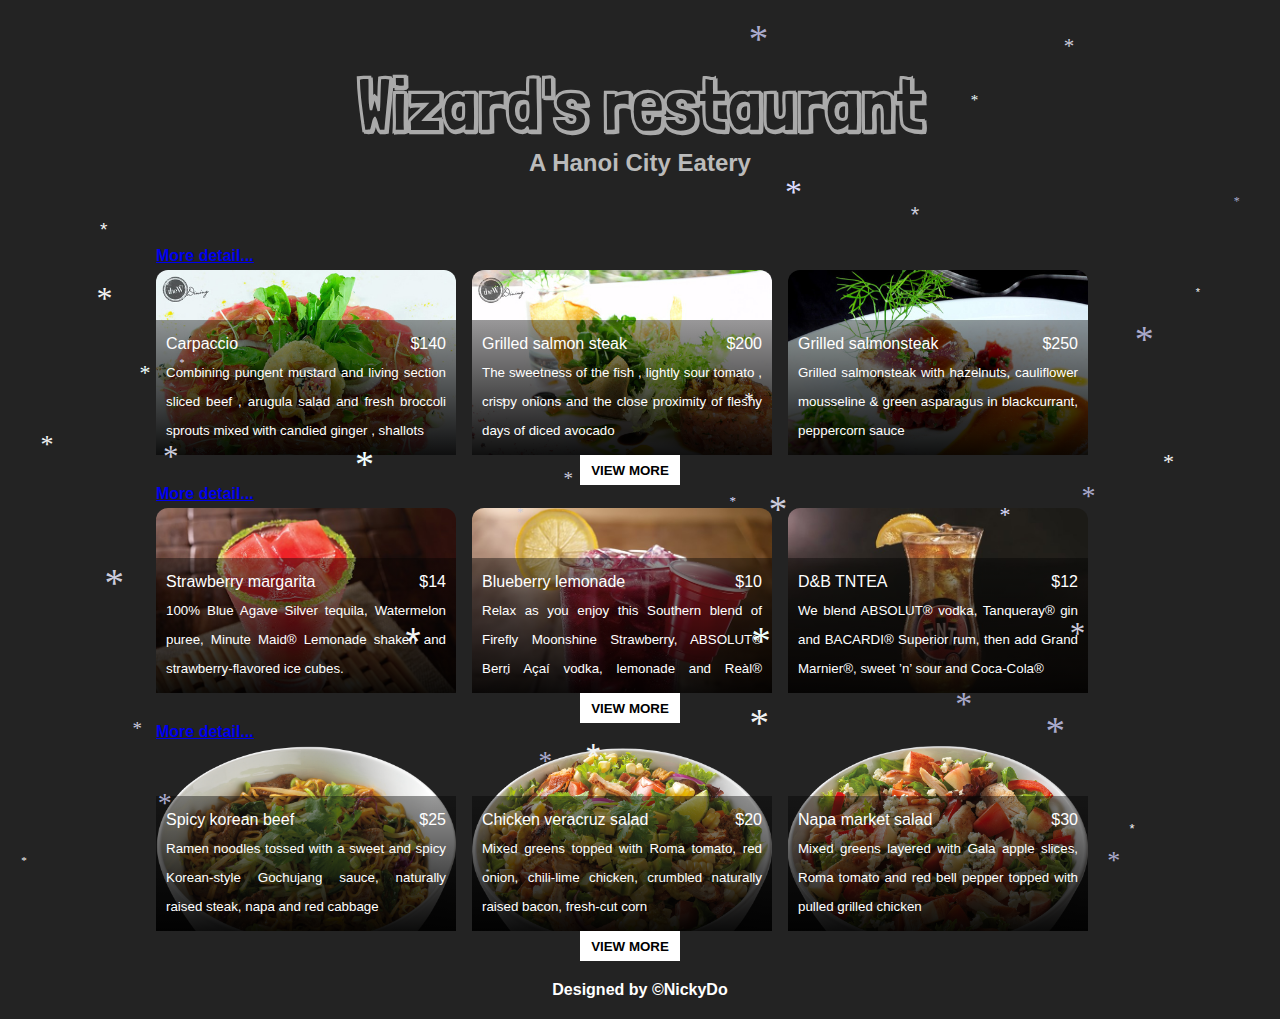
<file: menu's res(pj1)/index.html>
<!DOCTYPE html>
<html>
	<head>
		<meta charset="utf-8"/>
		<title>Menu</title>
		<script src="jquery/jquery-3.1.0.min.js"></script>
		<link href="https://fonts.googleapis.com/css?family=Londrina+Shadow" rel="stylesheet" type="text/css">
		<link rel="stylesheet" type="text/css" href="css/stylesheet.css"/>
		<script type="text/javascript">
			jQuery(document).ready(function(){
				var but1 = $("button#b1");
				var but2 = $("button#b2");
				var but3 = $("button#b3");
				var art1 = $("article#a1");
				var art2 = $("article#a2");
				var art3 = $("article#a3");
				var wid = $("body").width();
				var hei = $("body").height();
				
				but1.css({"margin-left":wid/2 - 120/2});
				but2.css({"margin-left":wid/2 - 120/2});
				but3.css({"margin-left":wid/2 - 120/2});
				
				but1.click(function(){
					var sec1 = $("article#a1 section:nth-child(1)");
					sec1.hide("fast", "linear", function(){
						art1.append($(this));
						$(this).css("display", "block")
					});
				})
				
				but2.click(function(){
					var sec2 = $("article#a2 section:nth-child(1)");
					sec2.hide("fast", "linear", function(){
						art2.append($(this));
						$(this).css("display", "block")
					});
				})
				
				but3.click(function(){
					var sec3 = $("article#a3 section:nth-child(1)");
					sec3.hide("fast", "linear", function(){
						art3.append($(this));
						$(this).css("display", "block")
					});
				})
				
			})
		</script>
	</head>
	
	<body>
	
	<header>
		<h1>Wizard's restaurant</h1>
		<h2>A Hanoi City Eatery</h2>
	</header>
			<a href="food.html"><h4 style="margin:0 0 -20px 16px">More detail...</h4></a>
	<article id="a1">
		<section>
		<div class="first show-description">
			<p>Carpaccio <span class="price">$140</span><br />
			<small>Combining pungent mustard and living section sliced ​​beef , arugula salad and fresh broccoli sprouts mixed with candied ginger , shallots</small>
			</p>
		</div>
		</section>
		
		<section>
		<div class="second show-description">
			<p>Grilled salmon steak<span class="price">$200</span><br />
			<small>The sweetness of the fish , lightly sour tomato , crispy onions and the close proximity of fleshy days of diced avocado</small>
			</p>	
		</div>
		</section>
		
		<section>
		<div class="third show-description">
			<p>Grilled salmonsteak <span class="price">$250</span><br />
			<small>Grilled salmonsteak with hazelnuts, cauliflower mousseline & green asparagus in blackcurrant, peppercorn sauce</small>
			</p>
			<!--<button>Like</button>-->
		</div>
		</section>
		
		<section>
		<div class="r2-f1 show-description">
			<p>Dégustation Menu <span class="price">$150</span><br />
			<small>Saffron emulsion with exciting yellow add pleasant flavour into each piece of seared scallops & seafood, bouquet of vegetables </small>
			</p>
		</div>
		</section>

		<section>
		<div class="r2-f2 show-description">
			<p>Parmaham <span class="price">$100</span><br />
			<small>The stater called Rolled prosciutto with grilled eggplants & Gorgonzola cheese, arugula & artichoke in basil oil & balsamic glaze</small>
			</p>
		</div>
		</section>
		
		<section>
		<div class="r2-f3 show-description">
			<p>Banana fritters  <span class="price">$100</span><br />
			<small>Banana fritters with fresh coconut, chocolate sauce</small>
			</p>
		</div>
		</section>
		
		<section>
		<div class="r2-r1 show-description">
			<p>Bread <span class="price">$20</span><br />
			<small>You may don't know!<br />Bread used in starter is for balancing your taste before upcoming main courses.</small>
			</p>
		</div>
		</section>
		
		<section>
		<div class="r2-r2 show-description">
			<p>4-course set dessert<span class="price">$50</span><br />
			<small>Spicy cocoa crème brulée, chocolate fondant & ganache, curacao Chantilly, tangerine sorbet</small>
			</p>
		</div>
		</section>
		
		<section>
		<div class="r2-r3 show-description">
			<p>Fresh prawn spring rolls<span class="price">$80</span><br />
			<small>Soft and tenacious rice papers are skilfully wrapped up with shelled shrimps and various fresh vegetables</small>
			</p>
		</div>
		</section>
		
	</article>

	<button id="b1">View more</button>
	
	<a href="drinks.html"><h4 style="margin:0 0 -20px 16px">More detail...</h4></a>
	<article id="a2" style="clear: both;">
		<section>
		<div class="ri-u1 show-description">
			<p>Strawberry margarita<span class="price">$14</span><br />
			<small>100% Blue Agave Silver tequila, Watermelon puree, Minute Maid® Lemonade shaken and strawberry-flavored ice cubes.</small>
			</p>
		</div>
		</section>
		
		<section>
		<div class="ri-u2 show-description">
			<p>Blueberry lemonade<span class="price">$10</span><br />
			<small>Relax as you enjoy this Southern blend of Firefly Moonshine Strawberry, ABSOLUT® Berri Açaí vodka, lemonade and Reàl® Blueberry puree.</small>
			</p>
		</div>
		</section>
		
		<section>
		<div class="ri-u3 show-description">
			<p>D&B TNTEA<span class="price">$12</span><br />
			<small>We blend ABSOLUT® vodka, Tanqueray® gin and BACARDI® Superior rum, then add Grand Marnier®,  sweet ’n’ sour and Coca-Cola®</small>
			</p>
		</div>
		</section>
		
		<section>
		<div class="rw-u1 show-description">
			<p>Original snow cone<span class="price">$18</span><br />
			<small>DeKuyper® Watermelon Pucker®, Malibu® Coconut rum, Pinnacle® Cherry vodka, DeKuyper® blue curaçao, a splash of Sprite® and pomegranate syrup.</small>
			</p>
		</div>
		</section>
		
		<section>
		<div class="rw-u2 show-description">
			<p>Coconut margarita<span class="price">$15</span><br />
			<small>Sauza® Blue 100% Blue Agave Silver tequila, Malibu® Coconut rum, Pinnacle® Key Lime Whipped vodka</small>
			</p>
		</div>
		</section>
		
		<section>
		<div class="rw-u3 show-description">
			<p>Glow kone®<span class="price">$18</span><br />
			<small>A refreshing fruity blend of Stoli® Vanil™ vodka, Pinnacle® Cherry vodka, lime sour mix, Monin® Vanilla and grenadine</small>
			</p>
		</div>
		</section>
		
		<section>
		<div class="rz-u1 show-description">
			<p>ZOMBIE <span class="price">$12</span><br />
			<small>A potent concoction of BACARDI® Superior rum, Cruzan® Aged rum, pineapple juice, orange juice and grenadine</small>
			</p>
		</div>
		</section>
		
		<section>
		<div class="rz-u2 show-description">
			<p>ORIGINAL CORONARITA™ <span class="price">$10</span><br />
			<small>7 oz. Corona® in a refreshing margarita made with Sauza® Blue 100% Blue Agave Silver tequila, DeKuyper® triple sec</small>
			</p>
		</div>
		</section>
		
		<section>
		<div class="rz-u3 show-description">
			<p>SPICED STRAWBERRY <span class="price">$15</span><br />
			<small>Sauza® Blue 100% Blue Agave Silver tequila, Captain Morgan® Original Spiced Rum, 14 Hands Vineyards Merlot</small>
			</p>
		</div>
		</section>
		
	</article>
	
	<button id="b2">View more</button>
	
	<a href="noodle.html"><h4 style="margin:0 0 -20px 16px">More detail...</h4></a>
	<article id="a3">
		<section>
		<div class="n1-r1 show-description">
			<p>Spicy korean beef <span class="price">$25</span><br />
			<small>Ramen noodles tossed with a sweet and spicy Korean-style Gochujang sauce, naturally raised steak, napa and red cabbage</small>
			</p>
		</div>
		</section>
		
		<section>
		<div class="n1-r2 show-description">
			<p>Chicken veracruz salad <span class="price">$20</span><br />
			<small>Mixed greens topped with Roma tomato, red onion, chili-lime chicken, crumbled naturally raised bacon, fresh-cut corn</small>
			</p>
		</div>
		</section>
		
		<section>
		<div class="n1-r3 show-description">
			<p>Napa market salad <span class="price">$30</span><br />
			<small>Mixed greens layered with Gala apple slices, Roma tomato and red bell pepper topped with pulled grilled chicken</small>
			</p>
		</div>
		</section>
		
		<section>
		<div class="n2-r1 show-description">
			<p>Pesto cavatappi<span class="price">$22</span><br />
			<small>Curly pasta, basil pesto, garlic, mushrooms, tomato, wine, cream, parmesan and Italian parsley</small>
			</p>
		</div>
		</section>
		
		<section>
		<div class="n2-r2 show-description">
			<p>Pad Thai<span class="price">$28</span><br />
			<small>This new recipe highlights a more traditional sauce and features green onions instead of carrots</small>
			</p>
		</div>
		</section>
		
		<section>
		<div class="n2-r3 show-description">
			<p>Bangkok Curry<span class="price">$20</span><br />
			<small>Sweet coconut curry, broccoli, carrots, red bell pepper, onion, mushrooms, a light portion of rice noodles</small>
			</p>
		</div>
		</section>
		
		<section>
		<div class="n3-r1 show-description">
			<p>Steak stroganoff<span class="price">$25</span><br />
			<small>Naturally raised steak, mushroom sherry cream sauce, fresh herbs, cracked pepper, sautéed mushrooms, wavy egg noodles</small>
			</p>
		</div>
		</section>
		
		<section>
		<div class="n3-r2 show-description">
			<p>Penne rosa<span class="price">$20</span><br />
			<small>Spicy tomato cream sauce, penne pasta, mushrooms, tomato, spinach, wine and parmesan or feta</small>
			</p>
		</div>
		</section>
		
		<section>
		<div class="n3-r3 show-description">
			<p>Buttered noodles<span class="price">$30</span><br />
			<small>Tender wavy egg noodles, butters, Italian seasonings and parmesan</small>
			</p>
		</div>
		</section>
		
	</article>
	
	<button id="b3">View more</button>
	
	
	<footer>
		<h4>Designed by &copyNickyDo</h4>
	</footer>
	
		<script>
			$('div').on('click', function(){
				$(this).toggleClass('show-description');
			});
		</script>
		<script language="JavaScript" src="javascript/snow.js"></script>
		
	</body>
</html>
</file>
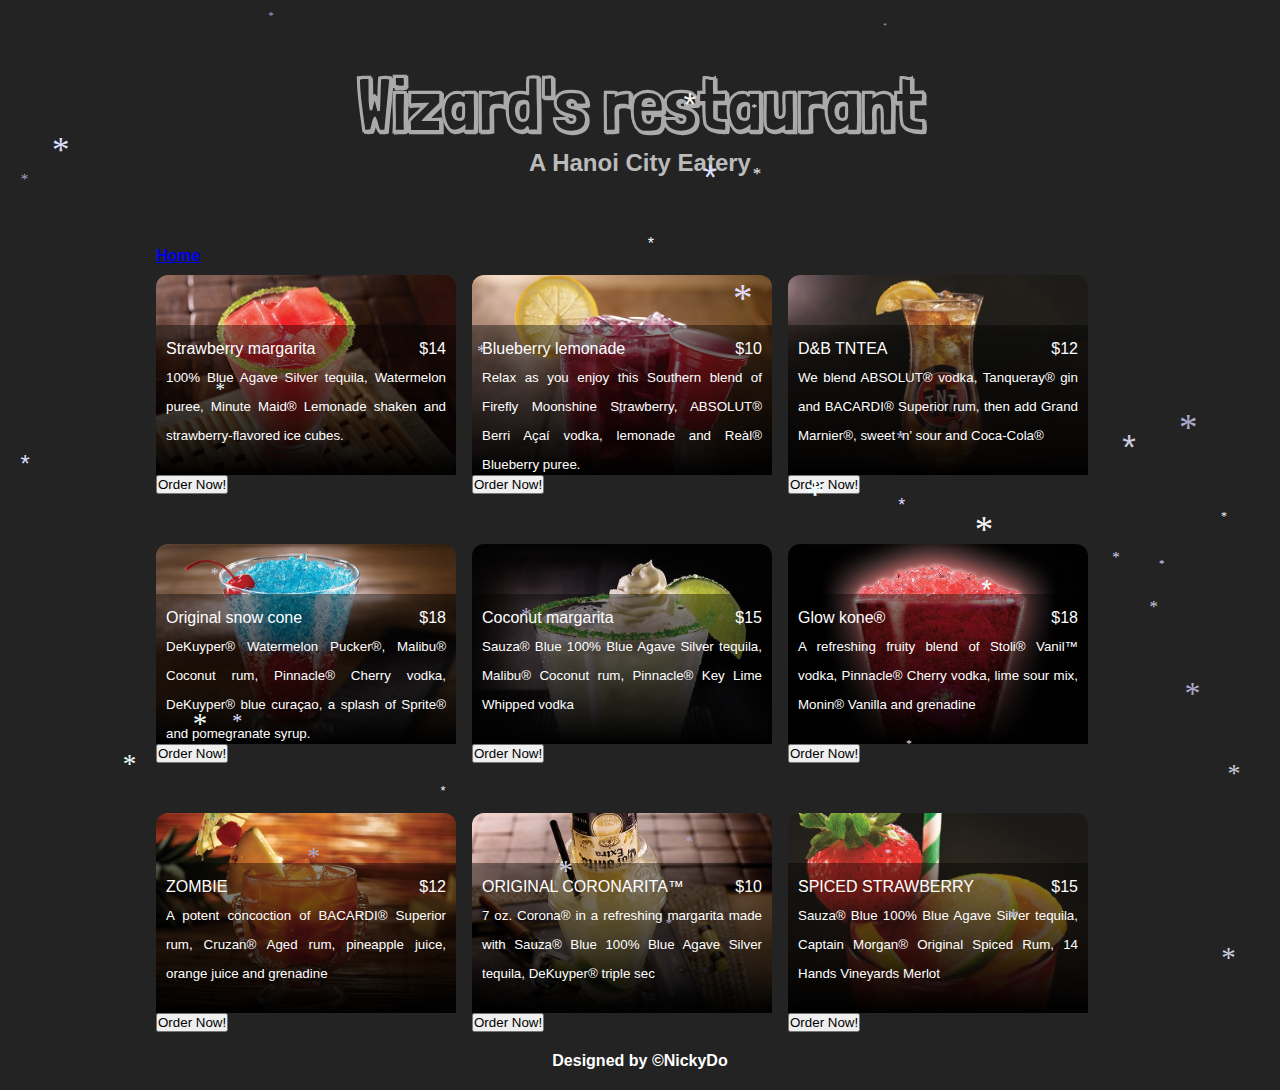
<file: menu's res(pj1)/drinks.html>
<!DOCTYPE html>
<html>
	<head>
		<meta charset="utf-8"/>
		<title>Drinks</title>
		<script src="jquery/jquery-3.1.0.min.js"></script>
		<link href="https://fonts.googleapis.com/css?family=Londrina+Shadow" rel="stylesheet" type="text/css">
		<link rel="stylesheet" type="text/css" href="css/stylef.css"/>
	</head>
	
	<body>
	
	<header>
		<h1>Wizard's restaurant</h1>
		<h2>A Hanoi City Eatery</h2>
	</header>
	<a href="index.html"><h4 style="margin:0 0 -20px 16px">Home</h4></a>

	<article>
	<section>
		<div class="ri-u1 show-description">
			<p>Strawberry margarita<span class="price">$14</span><br />
			<small>100% Blue Agave Silver tequila, Watermelon puree, Minute Maid® Lemonade shaken and strawberry-flavored ice cubes.</small>
			</p>
		</div>
		<button>Order Now!</button>
		</section>
		
		<section>
		<div class="ri-u2 show-description">
			<p>Blueberry lemonade<span class="price">$10</span><br />
			<small>Relax as you enjoy this Southern blend of Firefly Moonshine Strawberry, ABSOLUT® Berri Açaí vodka, lemonade and Reàl® Blueberry puree.</small>
			</p>
		</div>
		<button>Order Now!</button>
		</section>
		
		<section>
		<div class="ri-u3 show-description">
			<p>D&B TNTEA<span class="price">$12</span><br />
			<small>We blend ABSOLUT® vodka, Tanqueray® gin and BACARDI® Superior rum, then add Grand Marnier®,  sweet ’n’ sour and Coca-Cola®</small>
			</p>
		</div>
		<button>Order Now!</button>
		</section>
		
		<section>
		<div class="rw-u1 show-description">
			<p>Original snow cone<span class="price">$18</span><br />
			<small>DeKuyper® Watermelon Pucker®, Malibu® Coconut rum, Pinnacle® Cherry vodka, DeKuyper® blue curaçao, a splash of Sprite® and pomegranate syrup.</small>
			</p>
		</div>
		<button>Order Now!</button>
		</section>
		
		<section>
		<div class="rw-u2 show-description">
			<p>Coconut margarita<span class="price">$15</span><br />
			<small>Sauza® Blue 100% Blue Agave Silver tequila, Malibu® Coconut rum, Pinnacle® Key Lime Whipped vodka</small>
			</p>
		</div>
		<button>Order Now!</button>
		</section>
		
		<section>
		<div class="rw-u3 show-description">
			<p>Glow kone®<span class="price">$18</span><br />
			<small>A refreshing fruity blend of Stoli® Vanil™ vodka, Pinnacle® Cherry vodka, lime sour mix, Monin® Vanilla and grenadine</small>
			</p>
		</div>
		<button>Order Now!</button>
		</section>
		
		<section>
		<div class="rz-u1 show-description">
			<p>ZOMBIE <span class="price">$12</span><br />
			<small>A potent concoction of BACARDI® Superior rum, Cruzan® Aged rum, pineapple juice, orange juice and grenadine</small>
			</p>
		</div>
		<button>Order Now!</button>
		</section>
		
		<section>
		<div class="rz-u2 show-description">
			<p>ORIGINAL CORONARITA™ <span class="price">$10</span><br />
			<small>7 oz. Corona® in a refreshing margarita made with Sauza® Blue 100% Blue Agave Silver tequila, DeKuyper® triple sec</small>
			</p>
		</div>
		<button>Order Now!</button>
		</section>
		
		<section>
		<div class="rz-u3 show-description">
			<p>SPICED STRAWBERRY <span class="price">$15</span><br />
			<small>Sauza® Blue 100% Blue Agave Silver tequila, Captain Morgan® Original Spiced Rum, 14 Hands Vineyards Merlot</small>
			</p>
		</div>
		<button>Order Now!</button>
		</section>
		
	</article>
	
	<footer>
		<h4>Designed by &copyNickyDo</h4>
	</footer>
	
	<script>
			$('div').on('click', function(){
				$(this).toggleClass('show-description');
			});
	</script>
	<script language="JavaScript" src="javascript/snow.js"></script>

	</body>
</html>
</file>
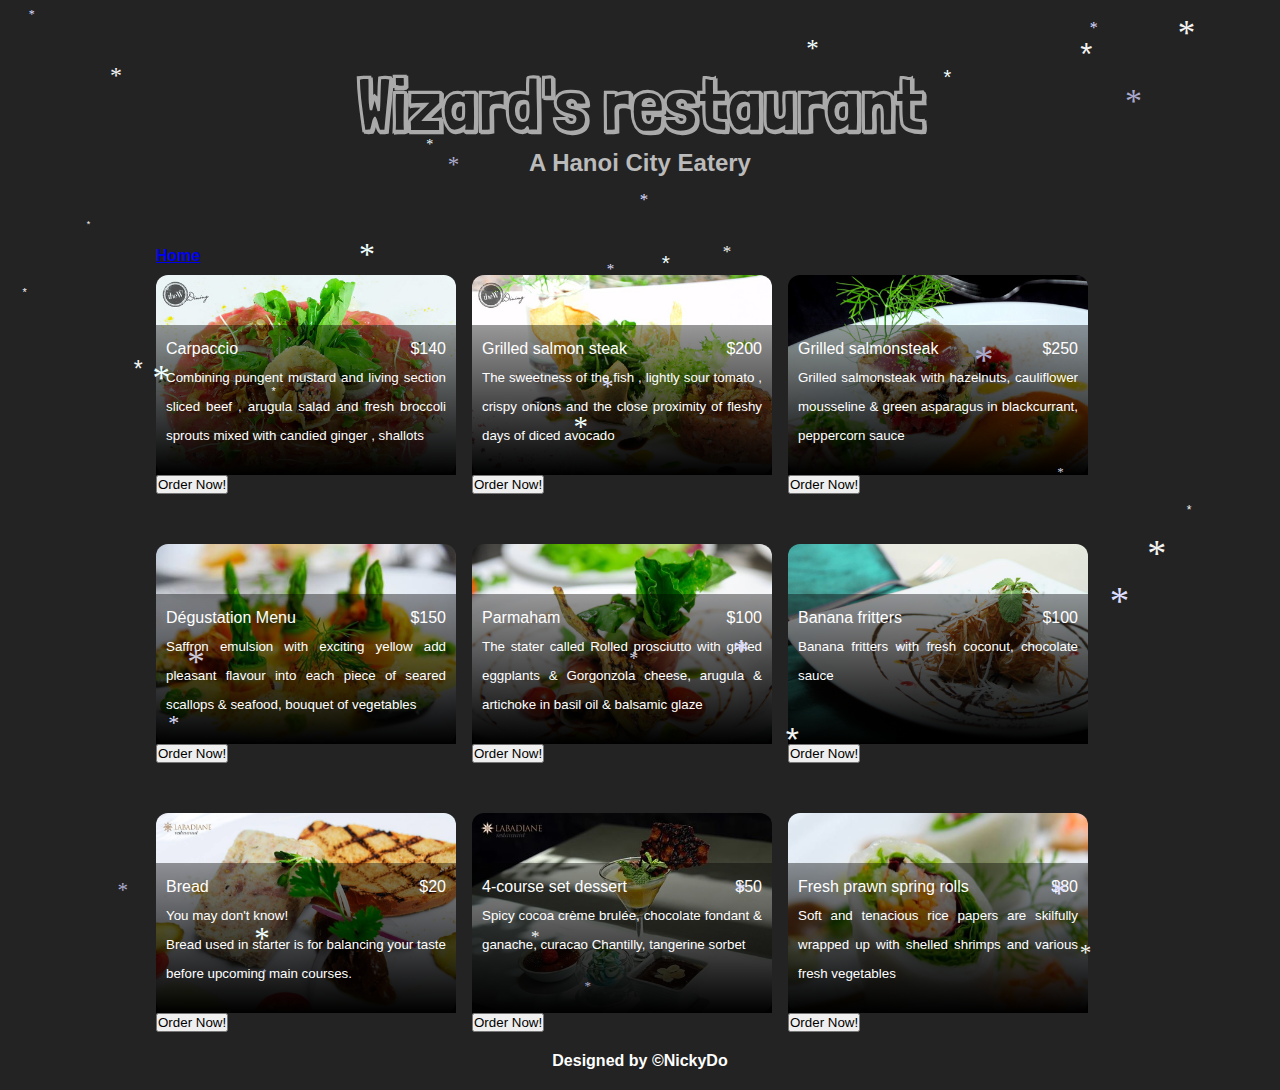
<file: menu's res(pj1)/food.html>
<!DOCTYPE html>
<html>
	<head>
		<meta charset="utf-8"/>
		<title>Food</title>
		<script src="jquery/jquery-3.1.0.min.js"></script>
		<link href="https://fonts.googleapis.com/css?family=Londrina+Shadow" rel="stylesheet" type="text/css">
		<link rel="stylesheet" type="text/css" href="css/style.css"/>
	</head>
	
	<body>
	
	<header>
		<h1>Wizard's restaurant</h1>
		<h2>A Hanoi City Eatery</h2>
	</header>
	<a href="index.html"><h4 style="margin:0 0 -20px 16px">Home</h4></a>

	<article>
	
		<section>
		<div class="first show-description">
			<p>Carpaccio <span class="price">$140</span><br />
			<small>Combining pungent mustard and living section sliced ​​beef , arugula salad and fresh broccoli sprouts mixed with candied ginger , shallots</small>
			</p>
		</div>
		<button>Order Now!</button>
		</section>
		
		<section>
		<div class="second show-description">
			<p>Grilled salmon steak<span class="price">$200</span><br />
			<small>The sweetness of the fish , lightly sour tomato , crispy onions and the close proximity of fleshy days of diced avocado</small>
			</p>	
		</div>
		<button>Order Now!</button>
		</section>
		
		<section>
		<div class="third show-description">
			<p>Grilled salmonsteak <span class="price">$250</span><br />
			<small>Grilled salmonsteak with hazelnuts, cauliflower mousseline & green asparagus in blackcurrant, peppercorn sauce</small>
			</p>
			<!--<button>Like</button>-->
		</div>
		<button>Order Now!</button>
		</section>
		
		<section>
		<div class="r2-f1 show-description">
			<p>Dégustation Menu <span class="price">$150</span><br />
			<small>Saffron emulsion with exciting yellow add pleasant flavour into each piece of seared scallops & seafood, bouquet of vegetables </small>
			</p>
		</div>
		<button>Order Now!</button>
		</section>

		<section>
		<div class="r2-f2 show-description">
			<p>Parmaham <span class="price">$100</span><br />
			<small>The stater called Rolled prosciutto with grilled eggplants & Gorgonzola cheese, arugula & artichoke in basil oil & balsamic glaze</small>
			</p>
		</div>
		<button>Order Now!</button>
		</section>
		
		<section>
		<div class="r2-f3 show-description">
			<p>Banana fritters  <span class="price">$100</span><br />
			<small>Banana fritters with fresh coconut, chocolate sauce</small>
			</p>
		</div>
		<button>Order Now!</button>
		</section>
		
		<section>
		<div class="r2-r1 show-description">
			<p>Bread <span class="price">$20</span><br />
			<small>You may don't know!<br />Bread used in starter is for balancing your taste before upcoming main courses.</small>
			</p>
		</div>
		<button>Order Now!</button>
		</section>
		
		<section>
		<div class="r2-r2 show-description">
			<p>4-course set dessert<span class="price">$50</span><br />
			<small>Spicy cocoa crème brulée, chocolate fondant & ganache, curacao Chantilly, tangerine sorbet</small>
			</p>
		</div>
		<button>Order Now!</button>
		</section>
		
		<section>
		<div class="r2-r3 show-description">
			<p>Fresh prawn spring rolls<span class="price">$80</span><br />
			<small>Soft and tenacious rice papers are skilfully wrapped up with shelled shrimps and various fresh vegetables</small>
			</p>
		</div>
		<button>Order Now!</button>
		</section>
		
	</article>

	<footer>
		<h4>Designed by &copyNickyDo</h4>
	</footer>
	
		<script>
			$('div').on('click', function(){
				$(this).toggleClass('show-description');
			});
		</script>
		<script language="JavaScript" src="javascript/snow.js"></script>
		
	</body>
</html>
</file>
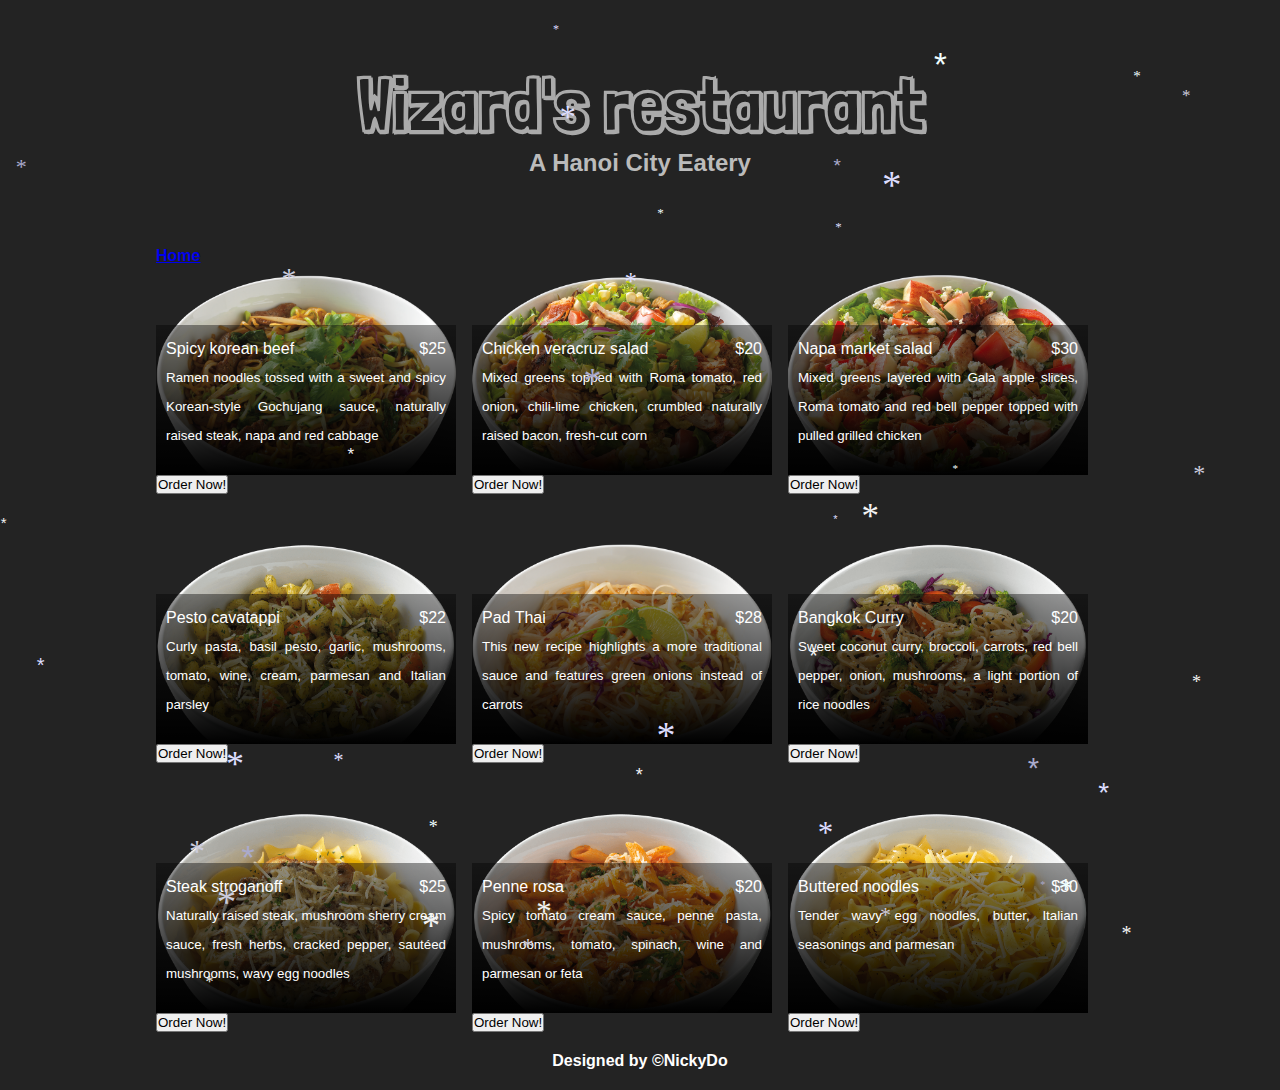
<file: menu's res(pj1)/noodle.html>
<!DOCTYPE html>
<html>
	<head>
		<meta charset="utf-8"/>
		<title>Noodle</title>
		<script src="jquery/jquery-3.1.0.min.js"></script>
		<link href="https://fonts.googleapis.com/css?family=Londrina+Shadow" rel="stylesheet" type="text/css">
		<link rel="stylesheet" type="text/css" href="css/stylen.css"/>
	</head>
	
	<body>
	
	<header>
		<h1>Wizard's restaurant</h1>
		<h2>A Hanoi City Eatery</h2>
	</header>
	<a href="index.html"><h4 style="margin:0 0 -20px 16px">Home</h4></a>

	<article>
	<section>
		<div class="n1-r1 show-description">
			<p>Spicy korean beef <span class="price">$25</span><br />
			<small>Ramen noodles tossed with a sweet and spicy Korean-style Gochujang sauce, naturally raised steak, napa and red cabbage</small>
			</p>
		</div>
		<button>Order Now!</button>
		</section>
		
		<section>
		<div class="n1-r2 show-description">
			<p>Chicken veracruz salad <span class="price">$20</span><br />
			<small>Mixed greens topped with Roma tomato, red onion, chili-lime chicken, crumbled naturally raised bacon, fresh-cut corn</small>
			</p>
		</div>
		<button>Order Now!</button>
		</section>
		
		<section>
		<div class="n1-r3 show-description">
			<p>Napa market salad <span class="price">$30</span><br />
			<small>Mixed greens layered with Gala apple slices, Roma tomato and red bell pepper topped with pulled grilled chicken</small>
			</p>
		</div>
		<button>Order Now!</button>
		</section>
		
		<section>
		<div class="n2-r1 show-description">
			<p>Pesto cavatappi<span class="price">$22</span><br />
			<small>Curly pasta, basil pesto, garlic, mushrooms, tomato, wine, cream, parmesan and Italian parsley</small>
			</p>
		</div>
		<button>Order Now!</button>
		</section>
		
		<section>
		<div class="n2-r2 show-description">
			<p>Pad Thai<span class="price">$28</span><br />
			<small>This new recipe highlights a more traditional sauce and features green onions instead of carrots</small>
			</p>
		</div>
		<button>Order Now!</button>
		</section>
		
		<section>
		<div class="n2-r3 show-description">
			<p>Bangkok Curry<span class="price">$20</span><br />
			<small>Sweet coconut curry, broccoli, carrots, red bell pepper, onion, mushrooms, a light portion of rice noodles</small>
			</p>
		</div>
		<button>Order Now!</button>
		</section>
		
		<section>
		<div class="n3-r1 show-description">
			<p>Steak stroganoff<span class="price">$25</span><br />
			<small>Naturally raised steak, mushroom sherry cream sauce, fresh herbs, cracked pepper, sautéed mushrooms, wavy egg noodles</small>
			</p>
		</div>
		<button>Order Now!</button>
		</section>
		
		<section>
		<div class="n3-r2 show-description">
			<p>Penne rosa<span class="price">$20</span><br />
			<small>Spicy tomato cream sauce, penne pasta, mushrooms, tomato, spinach, wine and parmesan or feta</small>
			</p>
		</div>
		<button>Order Now!</button>
		</section>
		
		<section>
		<div class="n3-r3 show-description">
			<p>Buttered noodles<span class="price">$30</span><br />
			<small>Tender wavy egg noodles, butter, Italian seasonings and parmesan</small>
			</p>
		</div>
		<button>Order Now!</button>
		</section>
		
	</article>
	
	<footer>
		<h4>Designed by &copyNickyDo</h4>
	</footer>
	
		<script>
			$('div').on('click', function(){
				$(this).toggleClass('show-description');
			});
		</script>
		<script language="JavaScript" src="javascript/snow.js"></script>
		
	</body>
</html>
</file>
<file: menu's res(pj1)/css/stylesheet.css>
*{
	margin:0;
	padding:0;
}

body{
	background: #232323;
	font-family:helvetica, sams-serif;
	margin:0 auto;
	max-width:1000px;
}


div{
	height:200px;
	width:300px; 
	background-size:cover;
	position:relative;
	margin:25px 0 0 0;
	border-radius:12px;
}

.first{
	background:url("../images/bo.jpg");
	background-size:cover;
	  
}

.second{
	background:url("../images/cangu.jpg");
	background-size:cover;
}

.third{
	background:url("../images/cahoi.jpg");
	background-size:cover;
	background-position:center;
}

.r2-f1{
	background:url("../images/f1.jpg");
	background-size:cover;
}

.r2-f2{
	background:url("../images/f2.jpg");
	background-size:cover;
}

.r2-f3{
	background:url("../images/f3.jpg");
	background-size:cover;
} 

.r2-r1{
	background:url("../images/r1.jpg");
	background-size:cover;
}

.r2-r2{
	background:url("../images/r2.jpg");
	background-size:cover;
}

.r2-r3{
	background:url("../images/r3.jpg");
	background-size:cover;
	background-position:center;
}

.ri-u1{
	background:url("../images/ru-u1.jpg");
	background-size:cover;
	background-position:center;
}

.ri-u2{
	background:url("../images/ru-u2.jpg");
	background-size:cover;
	background-position:center;
}

.ri-u3{
	background:url("../images/ru-u3.jpg");
	background-size:cover;
	background-position:center;
}

.rw-u1{
	background:url("../images/rw-u1.jpg");
	background-size:cover;
	background-position:center;
}

.rw-u2{
	background:url("../images/rw-u2.jpg");
	background-size:cover;
}

.rw-u3{
	background:url("../images/rw-u3.jpg");
	background-size:cover;
}

.rz-u1{
	background:url("../images/rz-u1.jpg");
	background-size:cover;
}

.rz-u2{
	background:url("../images/rz-u2.jpg");
	background-size:cover;
}

.rz-u3{
	background:url("../images/rz-u3.jpg");
	background-size:cover;
}

.n1-r1{
	background:url("../images/n1-r1.png");
	background-size:cover;
}

.n1-r2{
	background:url("../images/n1-r2.png");
	background-size:cover;
}

.n1-r3{
	background:url("../images/n1-r3.png");
	background-size:cover;
}

.n2-r1{
	background:url("../images/n2-r1.png");
	background-size:cover;
}

.n2-r2{
	background:url("../images/n2-r2.png");
	background-size:cover;
}

.n2-r3{
	background:url("../images/n2-r3.png");
	background-size:cover;
}

.n3-r1{
	background:url("../images/n3-r1.png");
	background-size:cover;
}

.n3-r2{
	background:url("../images/n3-r2.png");
	background-size:cover;
}

.n3-r3{
	background:url("../images/n3-r3.png");
	background-size:cover;
}

p{
	color: rgba(255,255,255, 1);
	background-color:black;
	background: -webkit-linear-gradient(bottom, rgba(0,0,0,1), rgba(0,0,0,.4));
	background: -moz-linear-gradient(bottom, rgba(0,0,0,1), rgba(0,0,0,.4));
	padding:10px;
	text-align:justify;
	line-height:28px;
	position:absolute;
	bottom:0;
	margin:0;
	height:30px;
	transition:height:.5s;
	-webkit-transition:height .5s;
	-moz-transition:height .5s;
	
}

.price{
	float:right;
}

h1{
	margin:60px 0 0 0;
	font-family: 'Londrina Shadow', cursive;
	font-size:75px;
	text-align:center;
	color:#aaaaaa;
}

h2{
	text-align:center; 
	margin:0px 0 70px 0;
	color:#bbbbbb;
}

small{
 opacity:0; 
}

.show-description p {
 height: 130px; 
}

.show-description small{
 opacity:1; 
}

article{
	max-width:1000px;
	height:210px;
	overflow:hidden;
	margin:0 auto;
	/*border: 2px solid #fff;*/
}

article section{
	float:left;
	margin-left:16px;
	margin-bottom:20px;
	
}

button{
	clear:both;
	border:0px;
	background-color:#fff;
	width:100px;
	height:30px;
	text-transform:uppercase;
	font-weight:bold;
}

footer{
	margin:20px auto;
	text-align:center;
	color:white;
}


@media (max-width: 500px){
article{
	max-width:500px;
	margin:0 auto;
	overflow:hidden;
}

 h1{
	font-size:50px; 	
 }

 h2{
	font-size:20px;
	margin:20px 0 30px 0;
 }
 div{
	margin:25px 12px 0 40px; 
 }
 p{
	font-size:20px;
	line-height:24px;
 }
 small{
	font-size:14px; 
 }
 
 footer{
	margin:20px auto;
}
 h4{
	font-size:15px;
 }
}
</file>
<file: menu's res(pj1)/css/stylef.css>
*{
	margin:0;
	padding:0;
}

body{
	background: #232323;
	font-family:helvetica, sams-serif;
	margin:0 auto;
	max-width:1000px;
}


div{
	height:200px;
	width:300px; 
	background-size:cover;
	position:relative;
	margin:30px 0 0 0;
	border-radius:12px;
}

.ri-u1{
	background:url("../images/ru-u1.jpg");
	background-size:cover;
	background-position:center;
}

.ri-u2{
	background:url("../images/ru-u2.jpg");
	background-size:cover;
	background-position:center;
}

.ri-u3{
	background:url("../images/ru-u3.jpg");
	background-size:cover;
	background-position:center;
}

.rw-u1{
	background:url("../images/rw-u1.jpg");
	background-size:cover;
	background-position:center;
}

.rw-u2{
	background:url("../images/rw-u2.jpg");
	background-size:cover;
}

.rw-u3{
	background:url("../images/rw-u3.jpg");
	background-size:cover;
}

.rz-u1{
	background:url("../images/rz-u1.jpg");
	background-size:cover;
}

.rz-u2{
	background:url("../images/rz-u2.jpg");
	background-size:cover;
}

.rz-u3{
	background:url("../images/rz-u3.jpg");
	background-size:cover;
}


p{
	color: rgba(255,255,255, 1);
	background-color:black;
	background: -webkit-linear-gradient(bottom, rgba(0,0,0,1), rgba(0,0,0,.4));
	background: -moz-linear-gradient(bottom, rgba(0,0,0,1), rgba(0,0,0,.4));
	padding:10px;
	text-align:justify;
	line-height:28px;
	position:absolute;
	bottom:0;
	margin:0;
	height:30px;
	transition:height:.5s;
	-webkit-transition:height .5s;
	-moz-transition:height .5s;
	
}

.price{
	float:right;
}

h1{
	margin:60px 0 0 0;
	font-family: 'Londrina Shadow', cursive;
	font-size:75px;
	text-align:center;
	color:#aaaaaa;
}

h2{
	text-align:center; 
	margin:0px 0 70px 0;
	color:#bbbbbb;
}

small{
 opacity:0; 
}

.show-description p {
 height: 130px; 
}

.show-description small{
 opacity:1; 
}

article{
	max-width:1000px;
	/*overflow:hidden;*/
	margin:0 auto;
}

article section{
	float:left;
	margin-left:16px;
	margin-bottom:20px;
}

footer{
	clear:both;
	margin:20px auto;
	text-align:center;
	color:white;
}

button{
	font-family:arial,sams-serif;
}

@media (max-width: 500px){
article{
	max-width:500px;
	margin:0 auto;
}

 h1{
	font-size:50px; 	
 }

 h2{
	font-size:20px;
	margin:20px 0 30px 0;
 }
 div{
	margin:20px 12px 0 12px; 
 }
 p{
	font-size:20px;
	line-height:24px;
 }
 small{
	font-size:14px; 
 }
 
 footer{
	margin:20px auto;
}
 button{
	font-family:arial,sams-serif;
	margin-left:12px;
}
}
</file>
<file: menu's res(pj1)/css/style.css>
*{
	margin:0;
	padding:0;
}

body{
	background: #232323;
	font-family:helvetica, sams-serif;
	margin:0 auto;
	max-width:1000px;
}


div{
	height:200px;
	width:300px; 
	background-size:cover;
	position:relative;
	margin:30px 0 0 0;
	border-radius:12px;
}

.first{
	background:url("../images/bo.jpg");
	background-size:cover;
	  
}

.second{
	background:url("../images/cangu.jpg");
	background-size:cover;
}

.third{
	background:url("../images/cahoi.jpg");
	background-size:cover;
	background-position:center;
}

.r2-f1{
	background:url("../images/f1.jpg");
	background-size:cover;
}

.r2-f2{
	background:url("../images/f2.jpg");
	background-size:cover;
}

.r2-f3{
	background:url("../images/f3.jpg");
	background-size:cover;
} 

.r2-r1{
	background:url("../images/r1.jpg");
	background-size:cover;
}

.r2-r2{
	background:url("../images/r2.jpg");
	background-size:cover;
}

.r2-r3{
	background:url("../images/r3.jpg");
	background-size:cover;
	background-position:center;
}

p{
	color: rgba(255,255,255, 1);
	background-color:black;
	background: -webkit-linear-gradient(bottom, rgba(0,0,0,1), rgba(0,0,0,.4));
	background: -moz-linear-gradient(bottom, rgba(0,0,0,1), rgba(0,0,0,.4));
	padding:10px;
	text-align:justify;
	line-height:28px;
	position:absolute;
	bottom:0;
	margin:0;
	height:30px;
	transition:height:.5s;
	-webkit-transition:height .5s;
	-moz-transition:height .5s;
	
}

.price{
	float:right;
}

h1{
	margin:60px 0 0 0;
	font-family: 'Londrina Shadow', cursive;
	font-size:75px;
	text-align:center;
	color:#aaaaaa;
}

h2{
	text-align:center; 
	margin:0px 0 70px 0;
	color:#bbbbbb;
}

small{
 opacity:0; 
}

.show-description p {
 height: 130px; 
}

.show-description small{
 opacity:1; 
}

article{
	max-width:1000px;
	/*overflow:hidden;*/
	margin:0 auto;
}

article section{
	float:left;
	margin-left:16px;
	margin-bottom:20px;
}

footer{
	clear:both;
	margin:20px auto;
	text-align:center;
	color:white;
}

button{
	font-family:arial,sams-serif;
}

@media (max-width: 500px){
article{
	max-width:500px;
	margin:0 auto;
}

 h1{
	font-size:50px; 	
 }

 h2{
	font-size:20px;
	margin:20px 0 30px 0;
 }
 div{
	margin:20px 12px 0 12px; 
 }
 p{
	font-size:20px;
	line-height:24px;
 }
 small{
	font-size:14px; 
 }
 
 footer{
	margin:20px auto;
}
 button{
	font-family:arial,sams-serif;
	margin-left:12px;
}
}
</file>
<file: menu's res(pj1)/css/stylen.css>
*{
	margin:0;
	padding:0;
}

body{
	background: #232323;
	font-family:helvetica, sams-serif;
	margin:0 auto;
	max-width:1000px;
}


div{
	height:200px;
	width:300px; 
	background-size:cover;
	position:relative;
	margin:30px 0 0 0;
	border-radius:12px;
}

.n1-r1{
	background:url("../images/n1-r1.png");
	background-size:cover;
}

.n1-r2{
	background:url("../images/n1-r2.png");
	background-size:cover;
}

.n1-r3{
	background:url("../images/n1-r3.png");
	background-size:cover;
}

.n2-r1{
	background:url("../images/n2-r1.png");
	background-size:cover;
}

.n2-r2{
	background:url("../images/n2-r2.png");
	background-size:cover;
}

.n2-r3{
	background:url("../images/n2-r3.png");
	background-size:cover;
}

.n3-r1{
	background:url("../images/n3-r1.png");
	background-size:cover;
}

.n3-r2{
	background:url("../images/n3-r2.png");
	background-size:cover;
}

.n3-r3{
	background:url("../images/n3-r3.png");
	background-size:cover;
}

p{
	color: rgba(255,255,255, 1);
	background-color:black;
	background: -webkit-linear-gradient(bottom, rgba(0,0,0,1), rgba(0,0,0,.4));
	background: -moz-linear-gradient(bottom, rgba(0,0,0,1), rgba(0,0,0,.4));
	padding:10px;
	text-align:justify;
	line-height:28px;
	position:absolute;
	bottom:0;
	margin:0;
	height:30px;
	transition:height:.5s;
	-webkit-transition:height .5s;
	-moz-transition:height .5s;
	
}

.price{
	float:right;
}

h1{
	margin:60px 0 0 0;
	font-family: 'Londrina Shadow', cursive;
	font-size:75px;
	text-align:center;
	color:#aaaaaa;
}

h2{
	text-align:center; 
	margin:0px 0 70px 0;
	color:#bbbbbb;
}

small{
 opacity:0; 
}

.show-description p {
 height: 130px; 
}

.show-description small{
 opacity:1; 
}

article{
	max-width:1000px;
	/*overflow:hidden;*/
	margin:0 auto;
}

article section{
	float:left;
	margin-left:16px;
	margin-bottom:20px;
}

footer{
	clear:both;
	margin:20px auto;
	text-align:center;
	color:white;
}

button{
	font-family:arial,sams-serif;
}

@media (max-width: 500px){
article{
	max-width:500px;
	margin:0 auto;
}

 h1{
	font-size:50px; 	
 }

 h2{
	font-size:20px;
	margin:20px 0 30px 0;
 }
 div{
	margin:20px 12px 0 12px; 
 }
 p{
	font-size:20px;
	line-height:24px;
 }
 small{
	font-size:14px; 
 }
 
 footer{
	margin:20px auto;
}
 button{
	font-family:arial,sams-serif;
	margin-left:12px;
}
}
</file>
